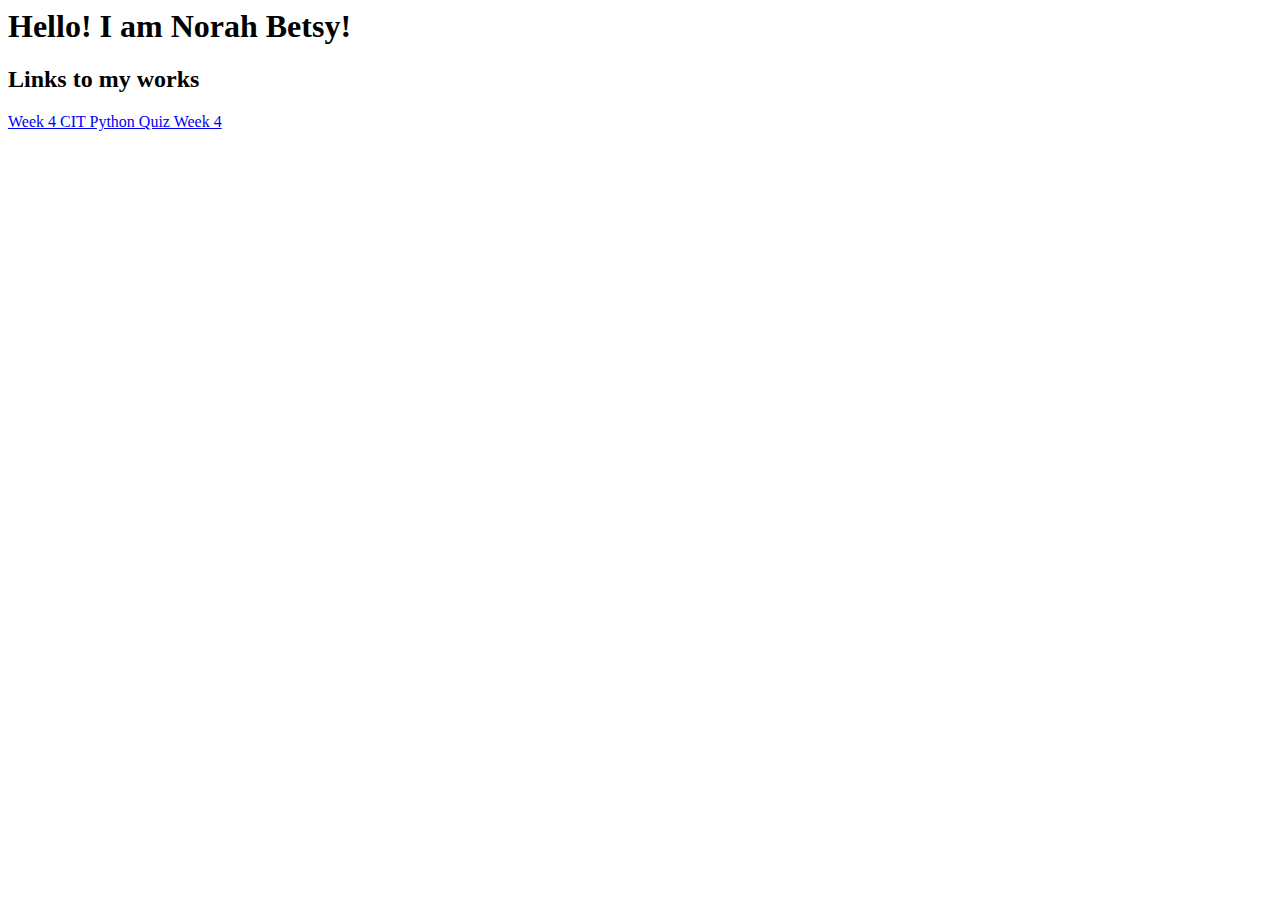
<file: index.html>
<html>
<head>
<title> Welcome to my github home - Norah Besty</title>
</head>
<body>
<h1>Hello! I am Norah Betsy!</h1>
<h2>Links to my works</h2>
  <p> <a href="https://github.com/Norahbetsy/Norahbetsy.github.io/tree/main/CIT%20Python%20Quiz%20Week%204">Week 4 CIT Python Quiz Week 4</a></p>
  
  
</body>
</html>
</file>
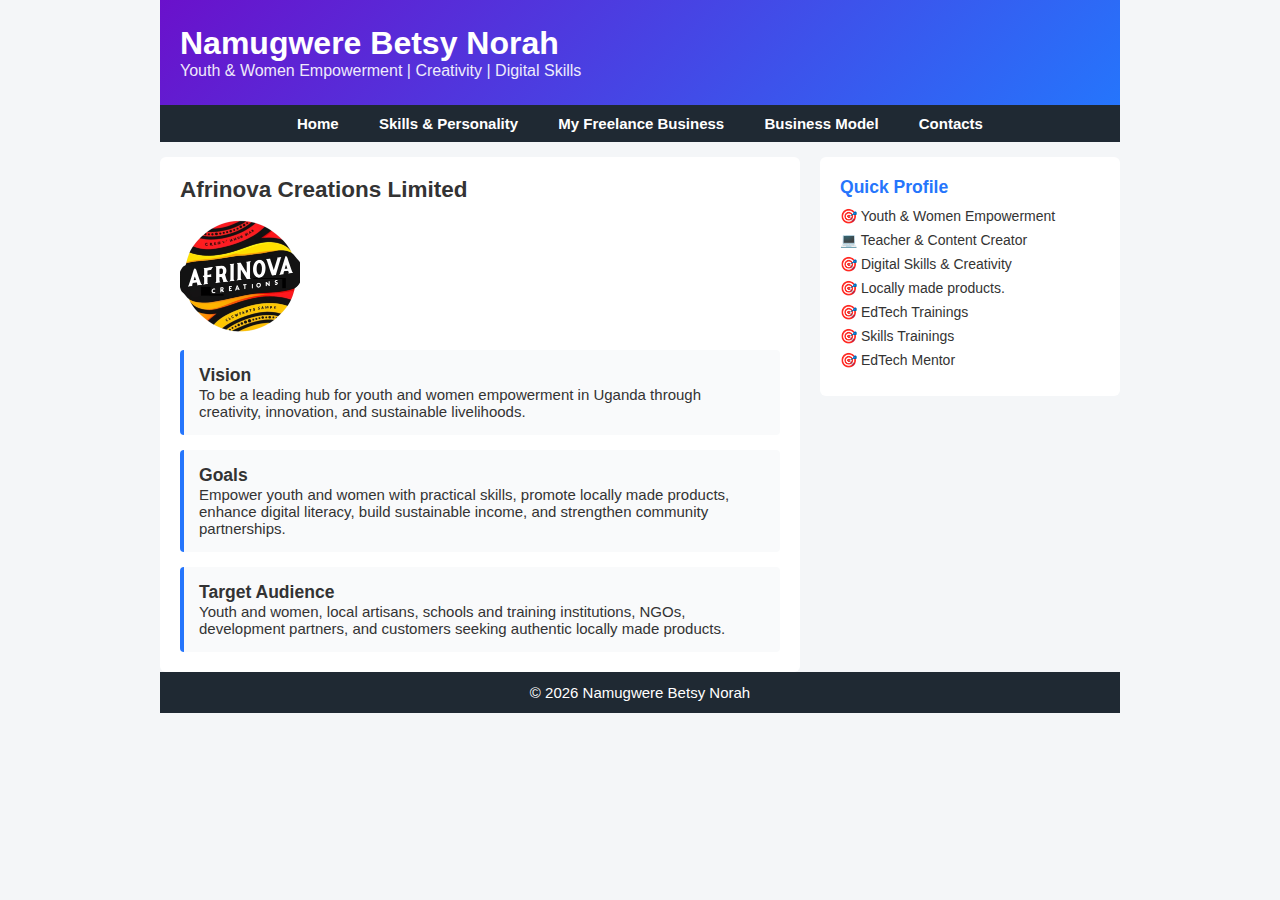
<file: business.html>
<!DOCTYPE html>
<html>
<head>
    <meta charset="utf-8">
    <title>Business | Namugwere Betsy Norah</title>
    <link rel="stylesheet" href="style.css">
</head>
<body>

<header class="banner">
    <h1>Namugwere Betsy Norah</h1>
    <p>Youth & Women Empowerment | Creativity | Digital Skills</p>
</header>

<nav>
    <ul>
        <li><a href="index.html">Home</a></li>
        <li><a href="skills.html">Skills & Personality</a></li>
        <li><a href="business.html">My Freelance Business</a></li>
        <li><a href="model.html">Business Model</a></li>
        <li><a href="contact.html">Contacts</a></li>
    </ul>
</nav>

<main>
<section>

    <h2>Afrinova Creations Limited</h2><br>

   <img src="business.png" width="20%"> 

    <article>
        <h3>Vision</h3>
        <p>To be a leading hub for youth and women empowerment in Uganda through creativity, innovation, and sustainable livelihoods.</p>
    </article>

    <article>
        <h3>Goals</h3>
        <p>Empower youth and women with practical skills, promote locally made products, enhance digital literacy, build sustainable income, and strengthen community partnerships.</p>
    </article>

    <article>
        <h3>Target Audience</h3>
        <p>Youth and women, local artisans, schools and training institutions, NGOs, development partners, and customers seeking authentic locally made products.</p>
    </article>
</section>
</main>


<aside>
    <h3>Quick Profile</h3>
    <p>🎯 Youth & Women Empowerment</p>
    <p>💻 Teacher & Content Creator </p>
    <p>🎯 Digital Skills & Creativity</p>
    <p>🎯 Locally made products.</p>
    <p>🎯 EdTech  Trainings </p>
    <p>🎯 Skills Trainings </p>
    <p>🎯 EdTech Mentor </p>
</aside>

<footer>
    <p>&copy; 2026 Namugwere Betsy Norah</p>
</footer>

</body>
</html>
</file>
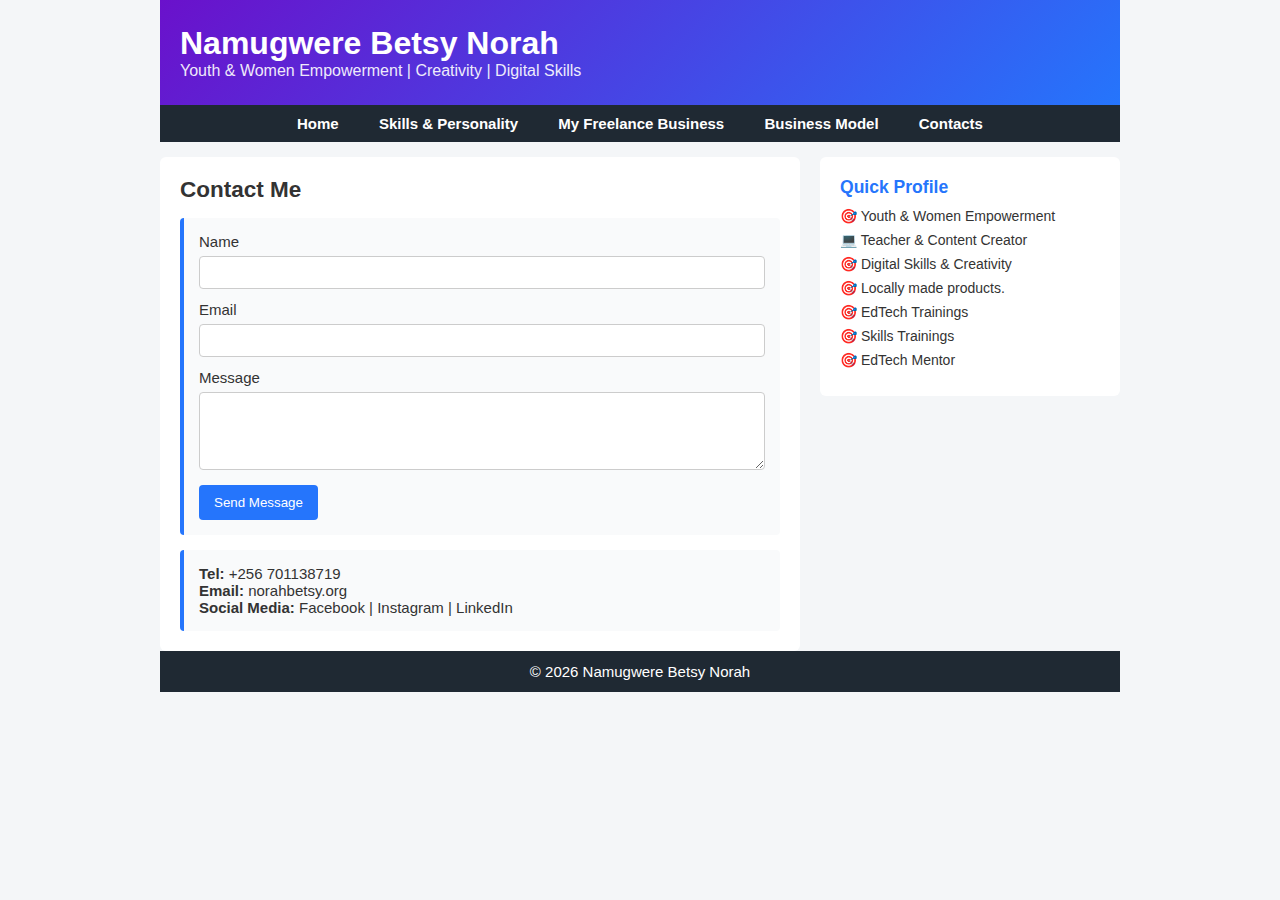
<file: contact.html>
<!DOCTYPE html>
<html>
<head>
    <meta charset="utf-8">
    <title>Model | Namugwere Betsy Norah</title>
    <link rel="stylesheet" href="style.css">
</head>
<body>

<header class="banner">
    <h1>Namugwere Betsy Norah</h1>
    <p>Youth & Women Empowerment | Creativity | Digital Skills</p>
</header>

<nav>
    <ul>
        <li><a href="index.html">Home</a></li>
        <li><a href="skills.html">Skills & Personality</a></li>
        <li><a href="business.html">My Freelance Business</a></li>
        <li><a href="model.html">Business Model</a></li>
        <li><a href="contact.html">Contacts</a></li>
    </ul>
</nav>
<main>
<section>
    <h2>Contact Me</h2>

    <article>
        <form>
            <label>Name</label>
            <input type="text">

            <label>Email</label>
            <input type="email">

            <label>Message</label>
            <textarea rows="4"></textarea>

            <button type="submit">Send Message</button>
        </form>
    </article>

    <article>
        <p><strong>Tel:</strong> +256 701138719</p>
        <p><strong>Email:</strong> norahbetsy.org </p>
        <p><strong>Social Media:</strong> Facebook | Instagram | LinkedIn</p>
    </article>
</section>
</main>


<aside>
    <h3>Quick Profile</h3>
   <p>🎯 Youth & Women Empowerment</p>
    <p>💻 Teacher & Content Creator </p>
    <p>🎯 Digital Skills & Creativity</p>
    <p>🎯 Locally made products.</p>
    <p>🎯 EdTech  Trainings </p>
    <p>🎯 Skills Trainings </p>
    <p>🎯 EdTech Mentor </p>
</aside>

<footer>
    <p>&copy; 2026 Namugwere Betsy Norah</p>
</footer>

</body>
</html>
</file>
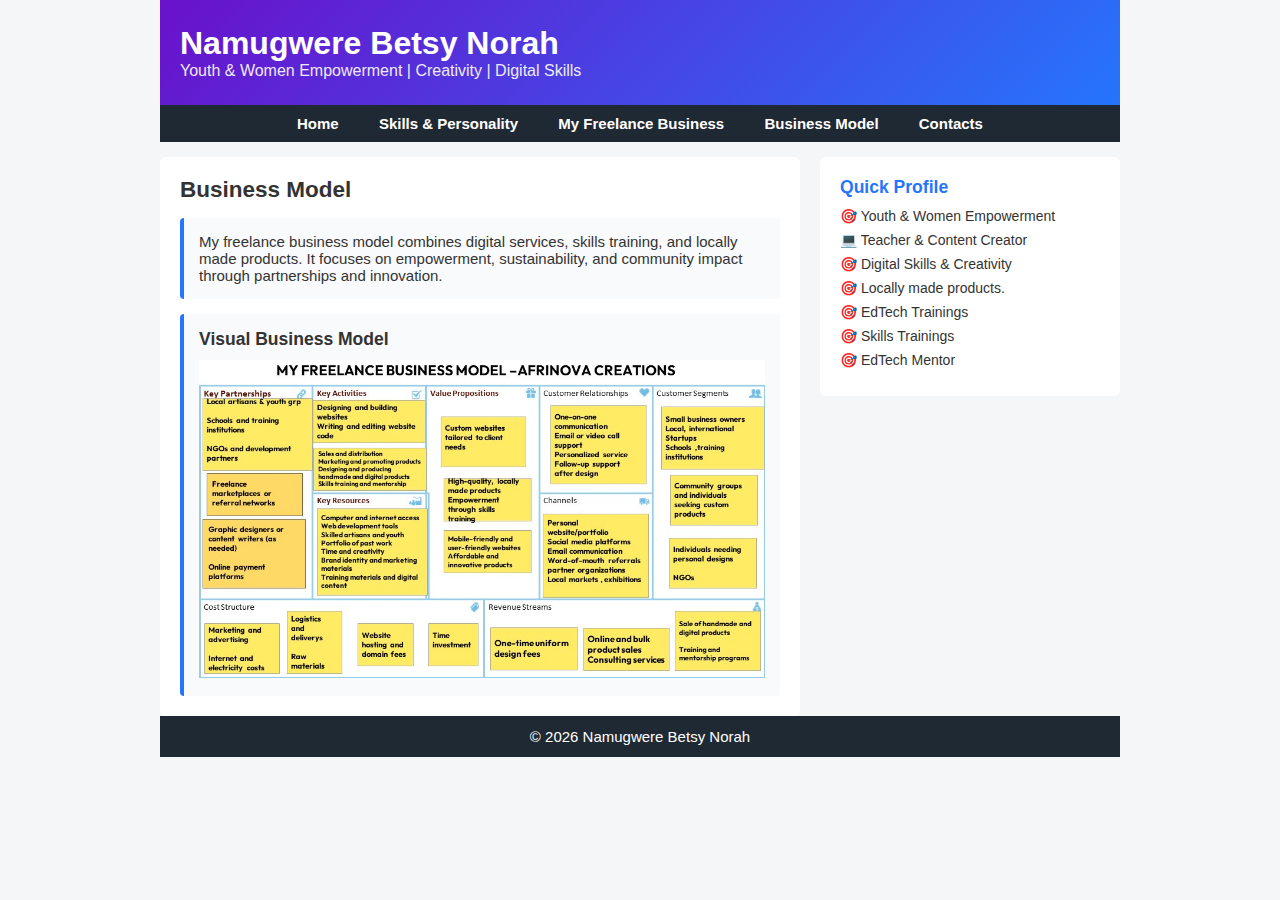
<file: model.html>
<!DOCTYPE html>
<html>
<head>
    <meta charset="utf-8">
    <title>Model | Namugwere Betsy Norah</title>
    <link rel="stylesheet" href="style.css">
</head>
<body>

<header class="banner">
    <h1>Namugwere Betsy Norah</h1>
    <p>Youth & Women Empowerment | Creativity | Digital Skills</p>
</header>

<nav>
    <ul>
        <li><a href="index.html">Home</a></li>
        <li><a href="skills.html">Skills & Personality</a></li>
        <li><a href="business.html">My Freelance Business</a></li>
        <li><a href="model.html">Business Model</a></li>
        <li><a href="contact.html">Contacts</a></li>
    </ul>
</nav>
<main>
<section>
    <h2>Business Model</h2>

    <article>
        <p>
            My freelance business model combines digital services, skills training,
            and locally made products. It focuses on empowerment, sustainability,
            and community impact through partnerships and innovation.
        </p>
    </article>

    <article>
        <h3>Visual Business Model</h3>
        <a href="model.jpg">
        <img src="model.jpg" alt="Business Model" style="width:100%; margin-top:10px;">
    </a>
    </article>
</section>
</main>


<aside>
    
    <h3>Quick Profile</h3>
    <p>🎯 Youth & Women Empowerment</p>
    <p>💻 Teacher & Content Creator </p>
    <p>🎯 Digital Skills & Creativity</p>
    <p>🎯 Locally made products.</p>
    <p>🎯 EdTech  Trainings </p>
    <p>🎯 Skills Trainings </p>
    <p>🎯 EdTech Mentor </p>
   
   
</aside>

<footer>
    <p>&copy; 2026 Namugwere Betsy Norah</p>
</footer>

</body>
</html>
</file>
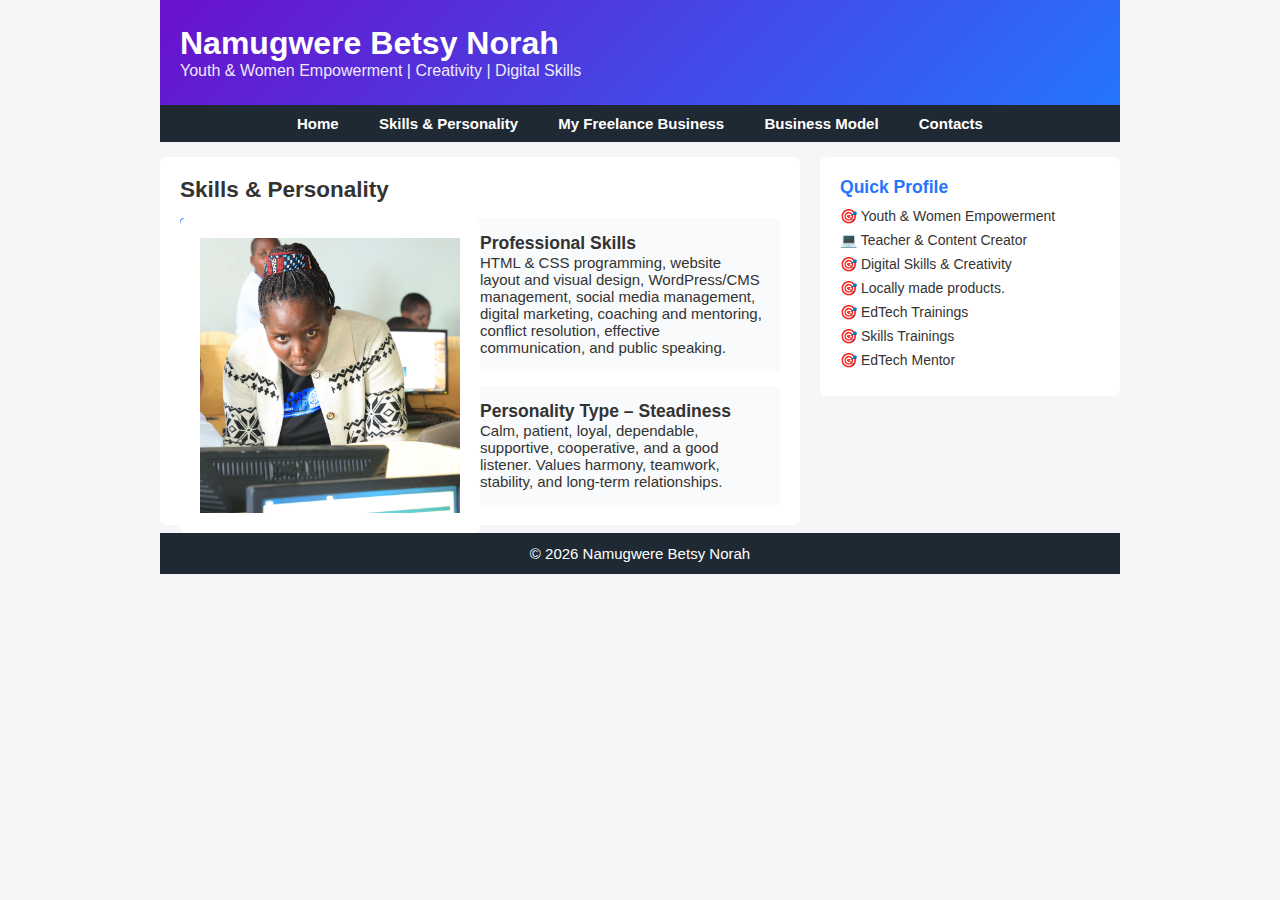
<file: skills.html>
<!DOCTYPE html>
<html>
<head>
    <meta charset="utf-8">
    <title>Skills & Personality - Namugwere Betsy Norah</title>
    <link rel="stylesheet" href="style.css">
</head>
<body>

<header class="banner">
    <h1>Namugwere Betsy Norah</h1>
    <p>Youth & Women Empowerment | Creativity | Digital Skills</p>
</header>

<nav>
    <ul>
        <li><a href="index.html">Home</a></li>
        <li><a href="skills.html">Skills & Personality</a></li>
        <li><a href="business.html">My Freelance Business</a></li>
        <li><a href="model.html">Business Model</a></li>
        <li><a href="contact.html">Contacts</a></li>
    </ul>
</nav>

<main>
<section>
    <h2>Skills & Personality</h2>
<img src="norah.jpg" class="leftimage">

    <article>
        <h3>Professional Skills</h3>
        <p>HTML & CSS programming, website layout and visual design, WordPress/CMS management, social media management, digital marketing, coaching and mentoring, conflict resolution, effective communication, and public speaking.</p>
    </article>

    <article>
        <h3>Personality Type – Steadiness</h3>
        <p>Calm, patient, loyal, dependable, supportive, cooperative, and a good listener. Values harmony, teamwork, stability, and long-term relationships.</p>
    </article>
</section>
</main>


<aside>
    <h3>Quick Profile</h3>
    <p>🎯 Youth & Women Empowerment</p>
    <p>💻 Teacher & Content Creator </p>
    <p>🎯 Digital Skills & Creativity</p>
    <p>🎯 Locally made products.</p>
    <p>🎯 EdTech Trainings </p>
    <p>🎯 Skills Trainings </p>
    <p>🎯 EdTech Mentor </p>
</aside>

<footer>
    <p>&copy; 2026 Namugwere Betsy Norah</p>
</footer>

</body>
</html>
</file>
<file: style.css>
@charset "UTF-8";

/* Reset */
* {
    margin: 0;
    padding: 0;
    box-sizing: border-box;
}

/* Body */
body {
    width: 960px;
    margin: auto;
    background-color: #f4f6f8;
    font-family: "Segoe UI", Arial, sans-serif;
    font-size: 15px;
    color: #333;
}

/* Header */
.banner {
    background: linear-gradient(135deg, #6a11cb, #2575fc);
    color: white;
    padding: 25px 20px;
}

.banner h1 {
    font-size: 32px;
}

.banner p {
    font-size: 16px;
    opacity: 0.9;
}

/* Navigation */
nav {
    background-color: #1f2933;
    padding: 10px 0;
}

nav ul {
    list-style: none;
    text-align: center;
}

nav li {
    display: inline-block;
    margin: 0 18px;
}

nav a {
    color: #ffffff;
    text-decoration: none;
    font-weight: 600;
}

nav a:hover {
    color: #a5d8ff;
}

/* Main content */
main {
    width: 640px;
    float: left;
    margin-top: 15px;
}

section {
    background-color: #ffffff;
    padding: 20px;
    border-radius: 6px;
}

article {
    margin-top: 15px;
    padding: 15px;
    background-color: #f9fafb;
    border-left: 4px solid #2575fc;
    border-radius: 4px;
}

.leftimage{
    width: 300px;
    float: left;
    margin-top: 15px;
    background-color: #ffffff;
    padding: 20px;
    border-radius: 6px;
}

/* Sidebar */
aside {
    width: 300px;
    float: right;
    margin-top: 15px;
    background-color: #ffffff;
    padding: 20px;
    border-radius: 6px;
}

aside h3 {
    margin-bottom: 10px;
    color: #2575fc;
}

aside p {
    margin-bottom: 8px;
    font-size: 14px;
}

/* Form */
form input, form textarea {
    width: 100%;
    padding: 8px;
    margin-top: 6px;
    margin-bottom: 12px;
    border: 1px solid #ccc;
    border-radius: 4px;
}

form button {
    background-color: #2575fc;
    color: white;
    border: none;
    padding: 10px 15px;
    border-radius: 4px;
    cursor: pointer;
}

form button:hover {
    background-color: #1d4ed8;
}

/* Footer */
footer {
    clear: both;
    margin-top: 15px;
    background-color: #1f2933;
    color: white;
    padding: 12px 20px;
    text-align: center;
}
</file>
